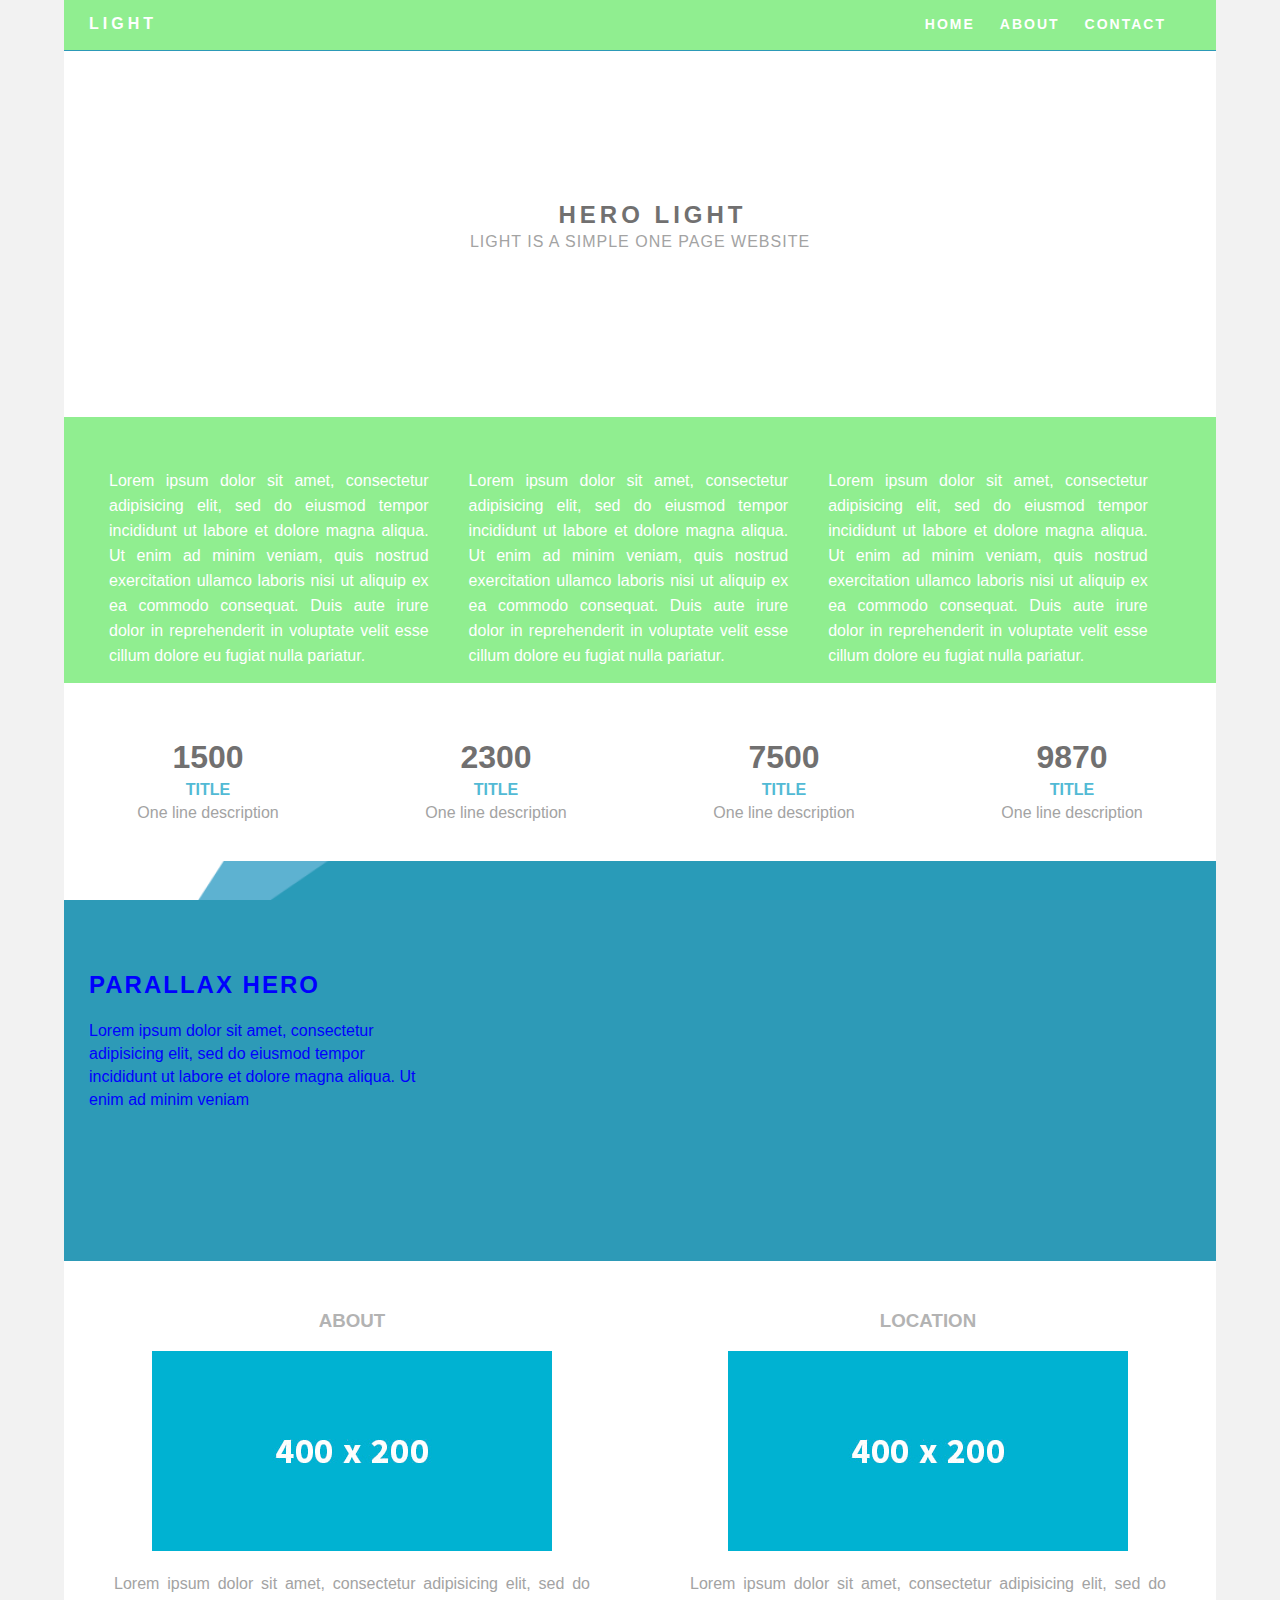
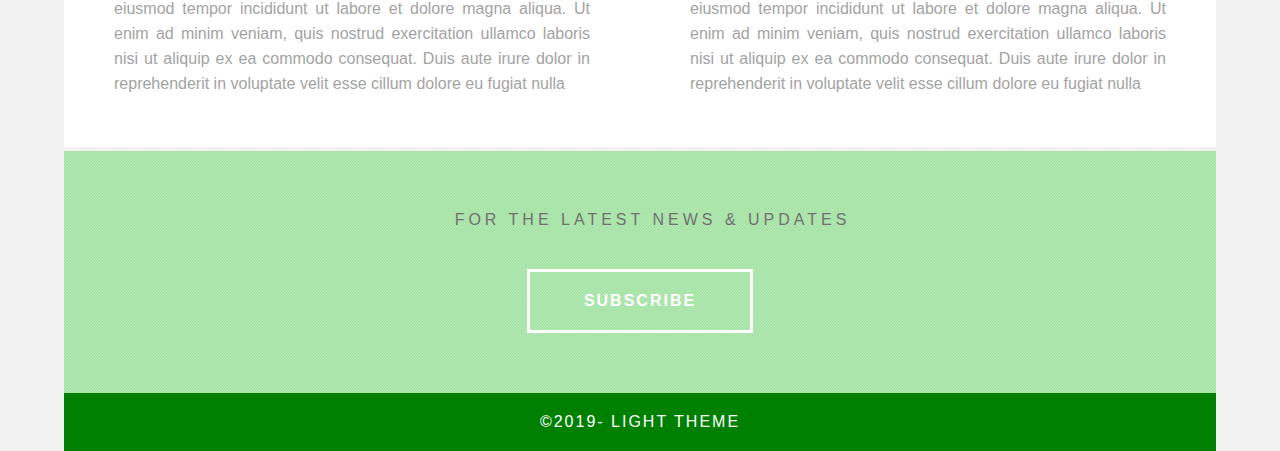
<file: index.html>
<!doctype html>
<html lang="en-US">
<head>
<meta charset="utf-8">
<meta http-equiv="X-UA-Compatible" content="IE=edge">
<meta name="viewport" content="width=device-width, initial-scale=1">
<title>Light Theme</title>
<link rel="stylesheet" href="style.css">
</head>
<body>
<!-- Main Container -->
<div class="container"> 
  <!-- Navigation -->
  <header> <a href="">
    <h4 class="logo">LIGHT</h4>
    </a>
    <nav>
      <ul>
        <li><a href="#hero">HOME</a></li>
        <li><a href="#about">ABOUT</a></li>
        <li> <a href="#contact">CONTACT</a></li>
      </ul>
    </nav>
  </header>
  <!-- Hero Section -->
  <section class="hero" id="hero">
    <h2 class="hero_header">HERO <span class="light">LIGHT</span></h2>
    <p class="tagline">Light is a simple one page website</p>
  </section>
  <!-- About Section -->
  <section class="about" id="about">
    <h2 class="hidden">About</h2>
    <p class="text_column">Lorem ipsum dolor sit amet, consectetur adipisicing elit, sed do eiusmod tempor incididunt ut labore et dolore magna aliqua. Ut enim ad minim veniam, quis nostrud exercitation ullamco laboris nisi ut aliquip ex ea commodo consequat. Duis aute irure dolor in reprehenderit in voluptate velit esse cillum dolore eu fugiat nulla pariatur. </p>
    <p class="text_column">Lorem ipsum dolor sit amet, consectetur adipisicing elit, sed do eiusmod tempor incididunt ut labore et dolore magna aliqua. Ut enim ad minim veniam, quis nostrud exercitation ullamco laboris nisi ut aliquip ex ea commodo consequat. Duis aute irure dolor in reprehenderit in voluptate velit esse cillum dolore eu fugiat nulla pariatur. </p>
    <p class="text_column">Lorem ipsum dolor sit amet, consectetur adipisicing elit, sed do eiusmod tempor incididunt ut labore et dolore magna aliqua. Ut enim ad minim veniam, quis nostrud exercitation ullamco laboris nisi ut aliquip ex ea commodo consequat. Duis aute irure dolor in reprehenderit in voluptate velit esse cillum dolore eu fugiat nulla pariatur. </p>
  </section>
  <!-- Stats Gallery Section -->
  <div class="gallery">
    <div class="thumbnail">
      <h1 class="stats">1500</h1>
      <h4>TITLE</h4>
      <p>One line description</p>
    </div>
    <div class="thumbnail">
      <h1 class="stats">2300</h1>
      <h4>TITLE</h4>
      <p>One line description</p>
    </div>
    <div class="thumbnail">
      <h1 class="stats">7500</h1>
      <h4>TITLE</h4>
      <p>One line description</p>
    </div>
    <div class="thumbnail">
      <h1 class="stats">9870</h1>
      <h4>TITLE</h4>
      <p>One line description</p>
    </div>
  </div>
  <!-- Parallax Section -->
  <section class="banner">
    <h2 class="parallax">PARALLAX HERO</h2>
    <p class="parallax_description">Lorem ipsum dolor sit amet, consectetur adipisicing elit, sed do eiusmod tempor incididunt ut labore et dolore magna aliqua. Ut enim ad minim veniam</p>
  </section>
  <!-- More Info Section -->
  <footer>
    <article class="footer_column">
      <h3>ABOUT</h3>
      <img src="placeholder.jpg" alt="" width="400" height="200" class="cards"/>
      <p>Lorem ipsum dolor sit amet, consectetur adipisicing elit, sed do eiusmod tempor incididunt ut labore et dolore magna aliqua. Ut enim ad minim veniam, quis nostrud exercitation ullamco laboris nisi ut aliquip ex ea commodo consequat. Duis aute irure dolor in reprehenderit in voluptate velit esse cillum dolore eu fugiat nulla </p>
    </article>
    <article class="footer_column">
      <h3>LOCATION</h3>
      <img src="placeholder.jpg" alt="" width="400" height="200" class="cards"/>
      <p>Lorem ipsum dolor sit amet, consectetur adipisicing elit, sed do eiusmod tempor incididunt ut labore et dolore magna aliqua. Ut enim ad minim veniam, quis nostrud exercitation ullamco laboris nisi ut aliquip ex ea commodo consequat. Duis aute irure dolor in reprehenderit in voluptate velit esse cillum dolore eu fugiat nulla </p>
    </article>
  </footer>
  <!-- Footer Section -->
  <section class="footer_banner" id="contact">
    <h2 class="hidden">Footer Banner Section </h2>
    <p class="hero_header">FOR THE LATEST NEWS &amp; UPDATES</p>
    <div class="button">subscribe</div>
  </section>
  <!-- Copyrights Section -->
  <div class="copyright">&copy;2019- <strong>Light Theme</strong></div>
</div>
<!-- Main Container Ends -->
</body>
</html>
</file>
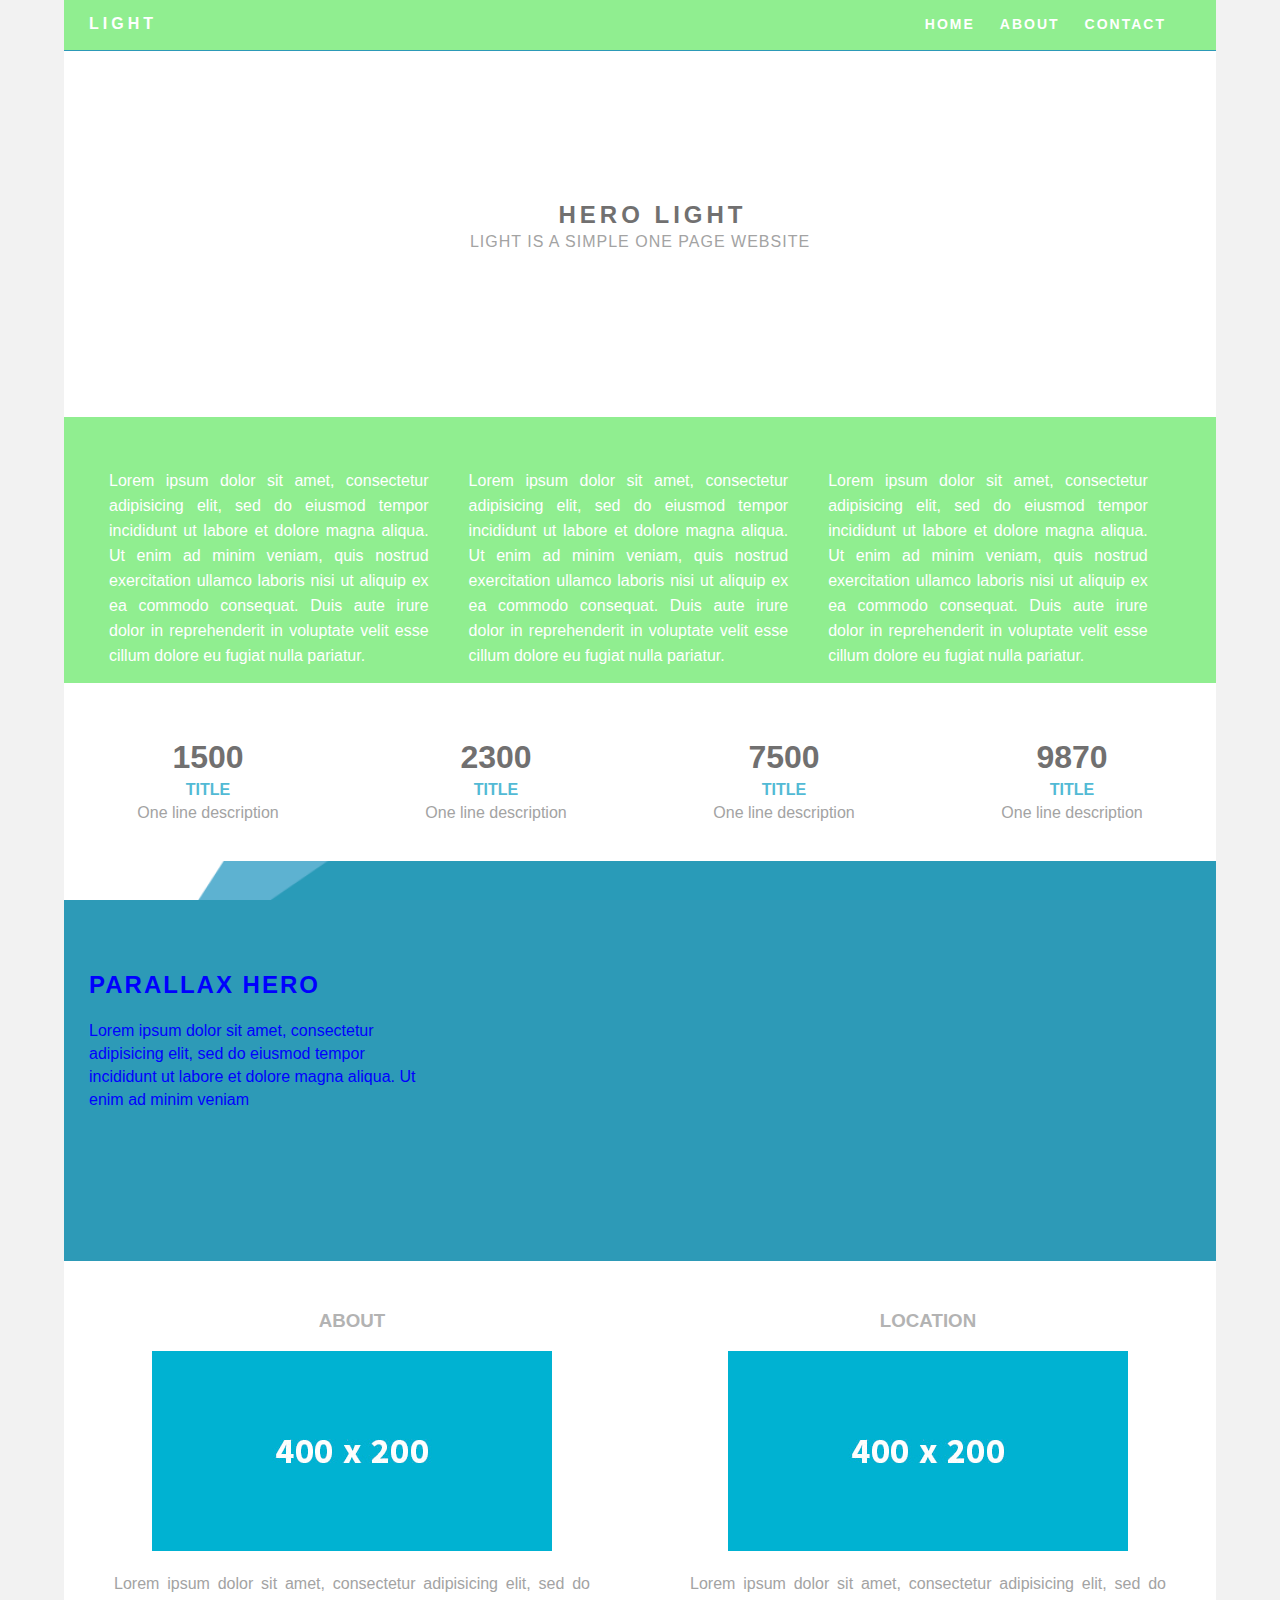
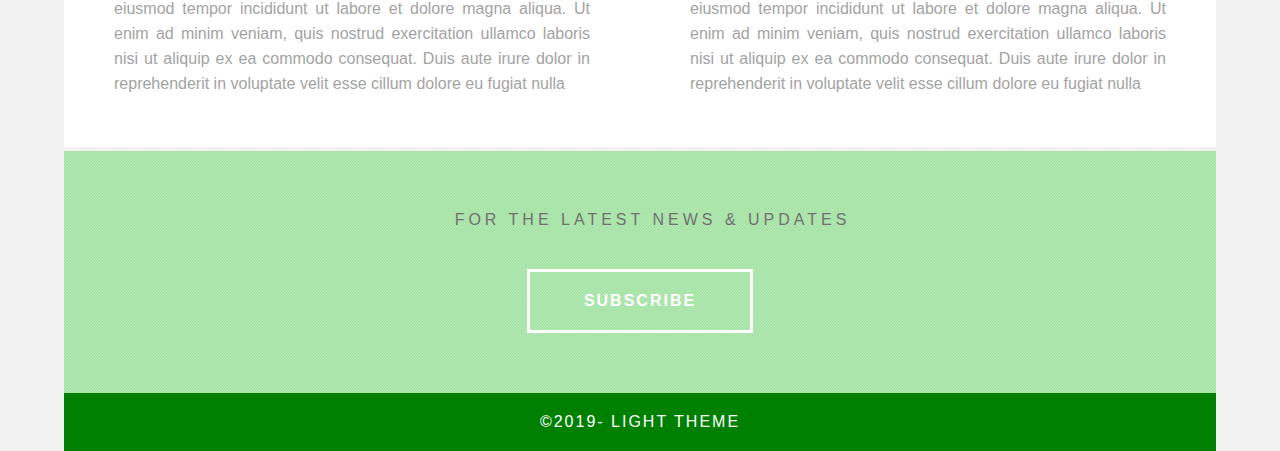
<file: css-tehtava.html>
<!doctype html>
<html lang="en-US">
<head>
<meta charset="utf-8">
<meta http-equiv="X-UA-Compatible" content="IE=edge">
<meta name="viewport" content="width=device-width, initial-scale=1">
<title>Light Theme</title>
<link href="singlePageTemplate.css" rel="stylesheet" type="text/css">
</head>
<body>
<!-- Main Container -->
<div class="container"> 
  <!-- Navigation -->
  <header> <a href="">
    <h4 class="logo">LIGHT</h4>
    </a>
    <nav>
      <ul>
        <li><a href="#hero">HOME</a></li>
        <li><a href="#about">ABOUT</a></li>
        <li> <a href="#contact">CONTACT</a></li>
      </ul>
    </nav>
  </header>
  <!-- Hero Section -->
  <section class="hero" id="hero">
    <h2 class="hero_header">HERO <span class="light">LIGHT</span></h2>
    <p class="tagline">Light is a simple one page website</p>
  </section>
  <!-- About Section -->
  <section class="about" id="about">
    <h2 class="hidden">About</h2>
    <p class="text_column">Lorem ipsum dolor sit amet, consectetur adipisicing elit, sed do eiusmod tempor incididunt ut labore et dolore magna aliqua. Ut enim ad minim veniam, quis nostrud exercitation ullamco laboris nisi ut aliquip ex ea commodo consequat. Duis aute irure dolor in reprehenderit in voluptate velit esse cillum dolore eu fugiat nulla pariatur. </p>
    <p class="text_column">Lorem ipsum dolor sit amet, consectetur adipisicing elit, sed do eiusmod tempor incididunt ut labore et dolore magna aliqua. Ut enim ad minim veniam, quis nostrud exercitation ullamco laboris nisi ut aliquip ex ea commodo consequat. Duis aute irure dolor in reprehenderit in voluptate velit esse cillum dolore eu fugiat nulla pariatur. </p>
    <p class="text_column">Lorem ipsum dolor sit amet, consectetur adipisicing elit, sed do eiusmod tempor incididunt ut labore et dolore magna aliqua. Ut enim ad minim veniam, quis nostrud exercitation ullamco laboris nisi ut aliquip ex ea commodo consequat. Duis aute irure dolor in reprehenderit in voluptate velit esse cillum dolore eu fugiat nulla pariatur. </p>
  </section>
  <!-- Stats Gallery Section -->
  <div class="gallery">
    <div class="thumbnail">
      <h1 class="stats">1500</h1>
      <h4>TITLE</h4>
      <p>One line description</p>
    </div>
    <div class="thumbnail">
      <h1 class="stats">2300</h1>
      <h4>TITLE</h4>
      <p>One line description</p>
    </div>
    <div class="thumbnail">
      <h1 class="stats">7500</h1>
      <h4>TITLE</h4>
      <p>One line description</p>
    </div>
    <div class="thumbnail">
      <h1 class="stats">9870</h1>
      <h4>TITLE</h4>
      <p>One line description</p>
    </div>
  </div>
  <!-- Parallax Section -->
  <section class="banner">
    <h2 class="parallax">PARALLAX HERO</h2>
    <p class="parallax_description">Lorem ipsum dolor sit amet, consectetur adipisicing elit, sed do eiusmod tempor incididunt ut labore et dolore magna aliqua. Ut enim ad minim veniam</p>
  </section>
  <!-- More Info Section -->
  <footer>
    <article class="footer_column">
      <h3>ABOUT</h3>
      <img src="placeholder.jpg" alt="" width="400" height="200" class="cards"/>
      <p>Lorem ipsum dolor sit amet, consectetur adipisicing elit, sed do eiusmod tempor incididunt ut labore et dolore magna aliqua. Ut enim ad minim veniam, quis nostrud exercitation ullamco laboris nisi ut aliquip ex ea commodo consequat. Duis aute irure dolor in reprehenderit in voluptate velit esse cillum dolore eu fugiat nulla </p>
    </article>
    <article class="footer_column">
      <h3>LOCATION</h3>
      <img src="placeholder.jpg" alt="" width="400" height="200" class="cards"/>
      <p>Lorem ipsum dolor sit amet, consectetur adipisicing elit, sed do eiusmod tempor incididunt ut labore et dolore magna aliqua. Ut enim ad minim veniam, quis nostrud exercitation ullamco laboris nisi ut aliquip ex ea commodo consequat. Duis aute irure dolor in reprehenderit in voluptate velit esse cillum dolore eu fugiat nulla </p>
    </article>
  </footer>
  <!-- Footer Section -->
  <section class="footer_banner" id="contact">
    <h2 class="hidden">Footer Banner Section </h2>
    <p class="hero_header">FOR THE LATEST NEWS &amp; UPDATES</p>
    <div class="button">subscribe</div>
  </section>
  <!-- Copyrights Section -->
  <div class="copyright">&copy;2019- <strong>Light Theme</strong></div>
</div>
<!-- Main Container Ends -->
</body>
</html>
</file>
<file: style.css>
@charset "UTF-8";
/* Body */
body {
	font-family: Arial, Helvetica, sans-serif;
	background-color: #f2f2f2;
	margin-top: 0px;
	margin-right: 0px;
	margin-bottom: 0px;
	margin-left: 0px;
	font-style: normal;
	font-weight: 200;
}
/* Container */
.container {
	width: 90%;
	margin-left: auto;
	margin-right: auto;
	height: 1000px;
	background-color: #FFFFFF;
}
/* Navigation */
header {
	width: 100%;
	height: 5%;
	background-color: lightgreen;
	border-bottom: 1px solid #2C9AB7;
}
.logo {
	color: #fff;
	font-weight: bold;
	text-align: undefined;
	width: 10%;
	float: left;
	margin-top: 15px;
	margin-left: 25px;
	letter-spacing: 4px;
}
nav {
	float: right;
	width: 50%;
	text-align: right;
	margin-right: 25px;
}
header nav ul {
	list-style: none;
	float: right;
}
nav ul li {
	float: left;
	color: #FFFFFF;
	font-size: 14px;
	text-align: left;
	margin-right: 25px;
	letter-spacing: 2px;
	font-weight: bold;
	transition: all 0.3s linear;
}
ul li a {
	color: #FFFFFF;
	text-decoration: none;
}
ul li:hover a {
	color: #2C9AB7;
}

.hero_header {
	color: #717070;
	margin-top: 0px;
	margin-right: 0px;
	margin-bottom: 0px;
	margin-left: 0px;
	letter-spacing: 4px;
	text-align: center;
	padding-left: 25px;
}
/* Hero Section */
.hero {
	background-color: #FFFFFF;
	padding-top: 150px;
	padding-bottom: 150px;
}
.light {
	font-weight: bold;
	color: #717070;
}
.tagline {
	text-align: center;
	color: #A3A3A3;
	margin-top: 4px;
	font-weight: lighter;
	text-transform: uppercase;
	letter-spacing: 1px;
}
/* About Section */
.text_column {
	width: 29%;
	text-align: justify;
	font-weight: lighter;
	line-height: 25px;
	float: left;
	padding-left: 20px;
	padding-right: 20px;
	color: #FFFFFF;
}
.about {
	padding-left: 25px;
	padding-right: 25px;
	padding-top: 35px;
	display: inline-block;
	background-color: lightgreen;
	margin-top: 0px;
}
/* Stats Gallery */
.stats {
	color: #717070;
	margin-bottom: 5px;
}
.gallery {
	clear: both;
	display: inline-block;
	width: 100%;
	background-color: #FFFFFF;
	/* [disabled]min-width: 400px;
*/
	padding-bottom: 35px;
	padding-top: 0px;
	margin-top: -5px;
	margin-bottom: 0px;
}
.thumbnail {
	width: 25%;
	text-align: center;
	float: left;
	margin-top: 35px;
}
.gallery .thumbnail h4 {
	margin-top: 5px;
	margin-right: 5px;
	margin-bottom: 5px;
	margin-left: 5px;
	color: #52BAD5;
}
.gallery .thumbnail p {
	margin-top: 0px;
	margin-right: 0px;
	margin-bottom: 0px;
	margin-left: 0px;
	color: #A3A3A3;
}
/* Parallax Section */
.banner {
	background-color: #2D9AB7;
	background-image: url(parallax.png);
	height: 400px;
	background-attachment: fixed;
	background-size: cover;
	background-repeat: no-repeat;
}
.parallax {
	color: blue;
	text-align: left;
	padding-left: 25px;
	padding-top: 110px;
	letter-spacing: 2px;
	margin-top: 0px;
}
.parallax_description {
	color: blue;
	text-align: left;
	padding-left: 25px;
	width: 30%;
	float: left;
	font-weight: lighter;
	line-height: 23px;
	margin-top: 0px;
	margin-right: 0px;
	margin-bottom: 0px;
	margin-left: 0px;
}
/* More info */
footer {
	background-color: #FFFFFF;
	padding-bottom: 35px;
}
.footer_column {
	width: 50%;
	text-align: center;
	padding-top: 30px;
	float: left;
}
footer .footer_column h3 {
	color: #B3B3B3;
	text-align: center;
}
footer .footer_column p {
	color: #A3A3A3;
	background-color: #FFFFFF;
}
.cards {
	width: 100%;
	height: auto;
	max-width: 400px;
	max-height: 200px;
}
footer .footer_column p {
	padding-left: 30px;
	padding-right: 30px;
	text-align: justify;
	line-height: 25px;
	font-weight: lighter;
	margin-left: 20px;
	margin-right: 20px;
}

.hero_footer {
	color: #FFFFFF;
	text-align: center;
	margin-top: 0px;
	margin-right: 0px;
	margin-bottom: 0px;
	margin-left: 0px;
	letter-spacing: 4px;
}


.button {
	width: 200px;
	margin-top: 40px;
	margin-right: auto;
	margin-bottom: auto;
	margin-left: auto;
	padding-top: 20px;
	padding-right: 10px;
	padding-bottom: 20px;
	padding-left: 10px;
	text-align: center;
	vertical-align: middle;
	border-radius: 0px;
	text-transform: uppercase;
	font-weight: bold;
	letter-spacing: 2px;
	border: 3px solid #FFFFFF;
	color: #FFFFFF;
	transition: all 0.3s linear;
}
.button:hover {
	background-color: lightgreen;
	color: #C4C4C4;
	cursor: pointer;
}
.copyright {
	text-align: center;
	padding-top: 20px;
	padding-bottom: 20px;
	background-color: green;
	color: #FFFFFF;
	text-transform: uppercase;
	font-weight: lighter;
	letter-spacing: 2px;
	border-top-width: 2px;
}
.footer_banner {
	background-color: lightgreen;
	padding-top: 60px;
	padding-bottom: 60PX;
	margin-bottom: 0px;
	background-image: url(pattern.png);
	background-repeat: repeat;
}
footer {
	display: inline-block;
}
.hidden {
	display: none;
}

/* Mobile */
@media (max-width: 320px) {
.logo {
	width: 100%;
	text-align: center;
	margin-top: 13px;
	margin-right: 0px;
	margin-bottom: 0px;
	margin-left: 0px;
}
.container header nav {
	margin-top: 0px;
	margin-right: 0px;
	margin-bottom: 0px;
	margin-left: 0px;
	width: 100%;
	float: none;
	display: none;
}
header nav ul {
	list-style: none;
	float: right;
}
nav ul li {
	margin-top: 0px;
	margin-right: 0px;
	margin-bottom: 0px;
	margin-left: 0px;
	width: 100%;
	text-align: center;
}
.text_column {
	width: 100%;
	text-align: justify;
	padding-top: 0px;
	padding-right: 0px;
	padding-bottom: 0px;
	padding-left: 0px;
}
.thumbnail {
	width: 100%;
}
.footer_column {
	width: 100%;
	margin-top: 0px;
}
.parallax {
	text-align: center;
	margin-top: 0px;
	margin-right: 0px;
	margin-bottom: 0px;
	margin-left: 0px;
	padding-top: 40%;
	padding-right: 0px;
	padding-bottom: 0px;
	padding-left: 0px;
	width: 100%;
	font-size: 18px;
}
.parallax_description {
	padding-top: 0px;
	padding-right: 0px;
	padding-bottom: 0px;
	padding-left: 0px;
	width: 90%;
	margin-top: 25px;
	margin-right: 0px;
	margin-bottom: 0px;
	margin-left: 12px;
	float: none;
	text-align: center;
}
.banner {
	background-color: #2D9AB7;
	background-image: none;
}
.tagline {
	margin-top: 20px;
	line-height: 22px;
}
.hero_header {
	padding-left: 10px;
	padding-right: 10px;
	line-height: 22px;
	text-align: center;
}
}

/* Small Tablets */
@media (min-width: 321px)and (max-width: 767px) {
.logo {
	width: 100%;
	text-align: center;
	margin-top: 13px;
	margin-right: 0px;
	margin-bottom: 0px;
	margin-left: 0px;
	color: #043745;
}
.container header nav {
	margin-top: 0px;
	margin-right: 0px;
	margin-bottom: 0px;
	margin-left: 0px;
	width: 100%;
	float: none;
	overflow: auto;
	display: inline-block;
	background: #52bad5;
}
header nav ul {
	padding: 0px;
	float: none;
}
nav ul li {
	margin-top: 0px;
	margin-right: 0px;
	margin-bottom: 0px;
	margin-left: 0px;
	width: 100%;
	text-align: center;
	padding-top: 8px;
	padding-bottom: 8px;
}
.text_column {
	width: 100%;
	text-align: left;
	padding-top: 0px;
	padding-right: 0px;
	padding-bottom: 0px;
	padding-left: 0px;
}
.thumbnail {
	width: 100%;
}
.footer_column {
	width: 100%;
	margin-top: 0px;
}
.parallax {
	text-align: center;
	margin-top: 0px;
	margin-right: 0px;
	margin-bottom: 0px;
	margin-left: 0px;
	padding-top: 40%;
	padding-right: 0px;
	padding-bottom: 0px;
	padding-left: 0px;
	width: 100%;
	font-size: 18px;
}
.parallax_description {
	padding-top: 0px;
	padding-right: 0px;
	padding-bottom: 0px;
	padding-left: 0px;
	margin-top: 30%;
	margin-right: 0px;
	margin-bottom: 0px;
	margin-left: 0px;
	float: none;
	width: 100%;
	text-align: center;
}
.thumbnail {
	width: 50%;
}
.parallax {
	margin-top: 0px;
	margin-right: 0px;
	margin-bottom: 0px;
	margin-left: 0px;
	padding-right: 0px;
	padding-bottom: 0px;
	padding-left: 0px;
	padding-top: 20%;
}
.parallax_description {
	margin-top: 0px;
	margin-right: 0px;
	margin-bottom: 0px;
	margin-left: 0px;
	width: 100%;
	padding-top: 30px;
}
.banner {
	padding-left: 20px;
	padding-right: 20px;
}
.footer_column {
	width: 100%;
}
}

/* Small Desktops */
@media (min-width: 768px) and (max-width: 1096px) {
.text_column {
	width: 100%;
}
.thumbnail {
	width: 50%;
}
.text_column {
	width: 100%;
	margin-top: 0px;
	margin-right: 0px;
	margin-bottom: 0px;
	margin-left: 0px;
	padding-top: 0px;
	padding-right: 0px;
	padding-bottom: 0px;
	padding-left: 0px;
}
.banner {
	margin-top: 0px;
	padding-top: 0px;
}
}
</file>
<file: singlePageTemplate.css>
@charset "UTF-8";
/* Body */
body {
	font-family: Arial, Helvetica, sans-serif;
	background-color: #f2f2f2;
	margin-top: 0px;
	margin-right: 0px;
	margin-bottom: 0px;
	margin-left: 0px;
	font-style: normal;
	font-weight: 200;
}
/* Container */
.container {
	width: 90%;
	margin-left: auto;
	margin-right: auto;
	height: 1000px;
	background-color: #FFFFFF;
}
/* Navigation */
header {
	width: 100%;
	height: 5%;
	background-color: lightgreen;
	border-bottom: 1px solid #2C9AB7;
}
.logo {
	color: #fff;
	font-weight: bold;
	text-align: undefined;
	width: 10%;
	float: left;
	margin-top: 15px;
	margin-left: 25px;
	letter-spacing: 4px;
}
nav {
	float: right;
	width: 50%;
	text-align: right;
	margin-right: 25px;
}
header nav ul {
	list-style: none;
	float: right;
}
nav ul li {
	float: left;
	color: #FFFFFF;
	font-size: 14px;
	text-align: left;
	margin-right: 25px;
	letter-spacing: 2px;
	font-weight: bold;
	transition: all 0.3s linear;
}
ul li a {
	color: #FFFFFF;
	text-decoration: none;
}
ul li:hover a {
	color: #2C9AB7;
}

.hero_header {
	color: #717070;
	margin-top: 0px;
	margin-right: 0px;
	margin-bottom: 0px;
	margin-left: 0px;
	letter-spacing: 4px;
	text-align: center;
	padding-left: 25px;
}
/* Hero Section */
.hero {
	background-color: #FFFFFF;
	padding-top: 150px;
	padding-bottom: 150px;
}
.light {
	font-weight: bold;
	color: #717070;
}
.tagline {
	text-align: center;
	color: #A3A3A3;
	margin-top: 4px;
	font-weight: lighter;
	text-transform: uppercase;
	letter-spacing: 1px;
}
/* About Section */
.text_column {
	width: 29%;
	text-align: justify;
	font-weight: lighter;
	line-height: 25px;
	float: left;
	padding-left: 20px;
	padding-right: 20px;
	color: #FFFFFF;
}
.about {
	padding-left: 25px;
	padding-right: 25px;
	padding-top: 35px;
	display: inline-block;
	background-color: lightgreen;
	margin-top: 0px;
}
/* Stats Gallery */
.stats {
	color: #717070;
	margin-bottom: 5px;
}
.gallery {
	clear: both;
	display: inline-block;
	width: 100%;
	background-color: #FFFFFF;
	/* [disabled]min-width: 400px;
*/
	padding-bottom: 35px;
	padding-top: 0px;
	margin-top: -5px;
	margin-bottom: 0px;
}
.thumbnail {
	width: 25%;
	text-align: center;
	float: left;
	margin-top: 35px;
}
.gallery .thumbnail h4 {
	margin-top: 5px;
	margin-right: 5px;
	margin-bottom: 5px;
	margin-left: 5px;
	color: #52BAD5;
}
.gallery .thumbnail p {
	margin-top: 0px;
	margin-right: 0px;
	margin-bottom: 0px;
	margin-left: 0px;
	color: #A3A3A3;
}
/* Parallax Section */
.banner {
	background-color: #2D9AB7;
	background-image: url(parallax.png);
	height: 400px;
	background-attachment: fixed;
	background-size: cover;
	background-repeat: no-repeat;
}
.parallax {
	color: blue;
	text-align: left;
	padding-left: 25px;
	padding-top: 110px;
	letter-spacing: 2px;
	margin-top: 0px;
}
.parallax_description {
	color: blue;
	text-align: left;
	padding-left: 25px;
	width: 30%;
	float: left;
	font-weight: lighter;
	line-height: 23px;
	margin-top: 0px;
	margin-right: 0px;
	margin-bottom: 0px;
	margin-left: 0px;
}
/* More info */
footer {
	background-color: #FFFFFF;
	padding-bottom: 35px;
}
.footer_column {
	width: 50%;
	text-align: center;
	padding-top: 30px;
	float: left;
}
footer .footer_column h3 {
	color: #B3B3B3;
	text-align: center;
}
footer .footer_column p {
	color: #A3A3A3;
	background-color: #FFFFFF;
}
.cards {
	width: 100%;
	height: auto;
	max-width: 400px;
	max-height: 200px;
}
footer .footer_column p {
	padding-left: 30px;
	padding-right: 30px;
	text-align: justify;
	line-height: 25px;
	font-weight: lighter;
	margin-left: 20px;
	margin-right: 20px;
}

.hero_footer {
	color: #FFFFFF;
	text-align: center;
	margin-top: 0px;
	margin-right: 0px;
	margin-bottom: 0px;
	margin-left: 0px;
	letter-spacing: 4px;
}


.button {
	width: 200px;
	margin-top: 40px;
	margin-right: auto;
	margin-bottom: auto;
	margin-left: auto;
	padding-top: 20px;
	padding-right: 10px;
	padding-bottom: 20px;
	padding-left: 10px;
	text-align: center;
	vertical-align: middle;
	border-radius: 0px;
	text-transform: uppercase;
	font-weight: bold;
	letter-spacing: 2px;
	border: 3px solid #FFFFFF;
	color: #FFFFFF;
	transition: all 0.3s linear;
}
.button:hover {
	background-color: lightgreen;
	color: #C4C4C4;
	cursor: pointer;
}
.copyright {
	text-align: center;
	padding-top: 20px;
	padding-bottom: 20px;
	background-color: green;
	color: #FFFFFF;
	text-transform: uppercase;
	font-weight: lighter;
	letter-spacing: 2px;
	border-top-width: 2px;
}
.footer_banner {
	background-color: lightgreen;
	padding-top: 60px;
	padding-bottom: 60PX;
	margin-bottom: 0px;
	background-image: url(pattern.png);
	background-repeat: repeat;
}
footer {
	display: inline-block;
}
.hidden {
	display: none;
}

/* Mobile */
@media (max-width: 320px) {
.logo {
	width: 100%;
	text-align: center;
	margin-top: 13px;
	margin-right: 0px;
	margin-bottom: 0px;
	margin-left: 0px;
}
.container header nav {
	margin-top: 0px;
	margin-right: 0px;
	margin-bottom: 0px;
	margin-left: 0px;
	width: 100%;
	float: none;
	display: none;
}
header nav ul {
	list-style: none;
	float: right;
}
nav ul li {
	margin-top: 0px;
	margin-right: 0px;
	margin-bottom: 0px;
	margin-left: 0px;
	width: 100%;
	text-align: center;
}
.text_column {
	width: 100%;
	text-align: justify;
	padding-top: 0px;
	padding-right: 0px;
	padding-bottom: 0px;
	padding-left: 0px;
}
.thumbnail {
	width: 100%;
}
.footer_column {
	width: 100%;
	margin-top: 0px;
}
.parallax {
	text-align: center;
	margin-top: 0px;
	margin-right: 0px;
	margin-bottom: 0px;
	margin-left: 0px;
	padding-top: 40%;
	padding-right: 0px;
	padding-bottom: 0px;
	padding-left: 0px;
	width: 100%;
	font-size: 18px;
}
.parallax_description {
	padding-top: 0px;
	padding-right: 0px;
	padding-bottom: 0px;
	padding-left: 0px;
	width: 90%;
	margin-top: 25px;
	margin-right: 0px;
	margin-bottom: 0px;
	margin-left: 12px;
	float: none;
	text-align: center;
}
.banner {
	background-color: #2D9AB7;
	background-image: none;
}
.tagline {
	margin-top: 20px;
	line-height: 22px;
}
.hero_header {
	padding-left: 10px;
	padding-right: 10px;
	line-height: 22px;
	text-align: center;
}
}

/* Small Tablets */
@media (min-width: 321px)and (max-width: 767px) {
.logo {
	width: 100%;
	text-align: center;
	margin-top: 13px;
	margin-right: 0px;
	margin-bottom: 0px;
	margin-left: 0px;
	color: #043745;
}
.container header nav {
	margin-top: 0px;
	margin-right: 0px;
	margin-bottom: 0px;
	margin-left: 0px;
	width: 100%;
	float: none;
	overflow: auto;
	display: inline-block;
	background: #52bad5;
}
header nav ul {
	padding: 0px;
	float: none;
}
nav ul li {
	margin-top: 0px;
	margin-right: 0px;
	margin-bottom: 0px;
	margin-left: 0px;
	width: 100%;
	text-align: center;
	padding-top: 8px;
	padding-bottom: 8px;
}
.text_column {
	width: 100%;
	text-align: left;
	padding-top: 0px;
	padding-right: 0px;
	padding-bottom: 0px;
	padding-left: 0px;
}
.thumbnail {
	width: 100%;
}
.footer_column {
	width: 100%;
	margin-top: 0px;
}
.parallax {
	text-align: center;
	margin-top: 0px;
	margin-right: 0px;
	margin-bottom: 0px;
	margin-left: 0px;
	padding-top: 40%;
	padding-right: 0px;
	padding-bottom: 0px;
	padding-left: 0px;
	width: 100%;
	font-size: 18px;
}
.parallax_description {
	padding-top: 0px;
	padding-right: 0px;
	padding-bottom: 0px;
	padding-left: 0px;
	margin-top: 30%;
	margin-right: 0px;
	margin-bottom: 0px;
	margin-left: 0px;
	float: none;
	width: 100%;
	text-align: center;
}
.thumbnail {
	width: 50%;
}
.parallax {
	margin-top: 0px;
	margin-right: 0px;
	margin-bottom: 0px;
	margin-left: 0px;
	padding-right: 0px;
	padding-bottom: 0px;
	padding-left: 0px;
	padding-top: 20%;
}
.parallax_description {
	margin-top: 0px;
	margin-right: 0px;
	margin-bottom: 0px;
	margin-left: 0px;
	width: 100%;
	padding-top: 30px;
}
.banner {
	padding-left: 20px;
	padding-right: 20px;
}
.footer_column {
	width: 100%;
}
}

/* Small Desktops */
@media (min-width: 768px) and (max-width: 1096px) {
.text_column {
	width: 100%;
}
.thumbnail {
	width: 50%;
}
.text_column {
	width: 100%;
	margin-top: 0px;
	margin-right: 0px;
	margin-bottom: 0px;
	margin-left: 0px;
	padding-top: 0px;
	padding-right: 0px;
	padding-bottom: 0px;
	padding-left: 0px;
}
.banner {
	margin-top: 0px;
	padding-top: 0px;
}
}
</file>
